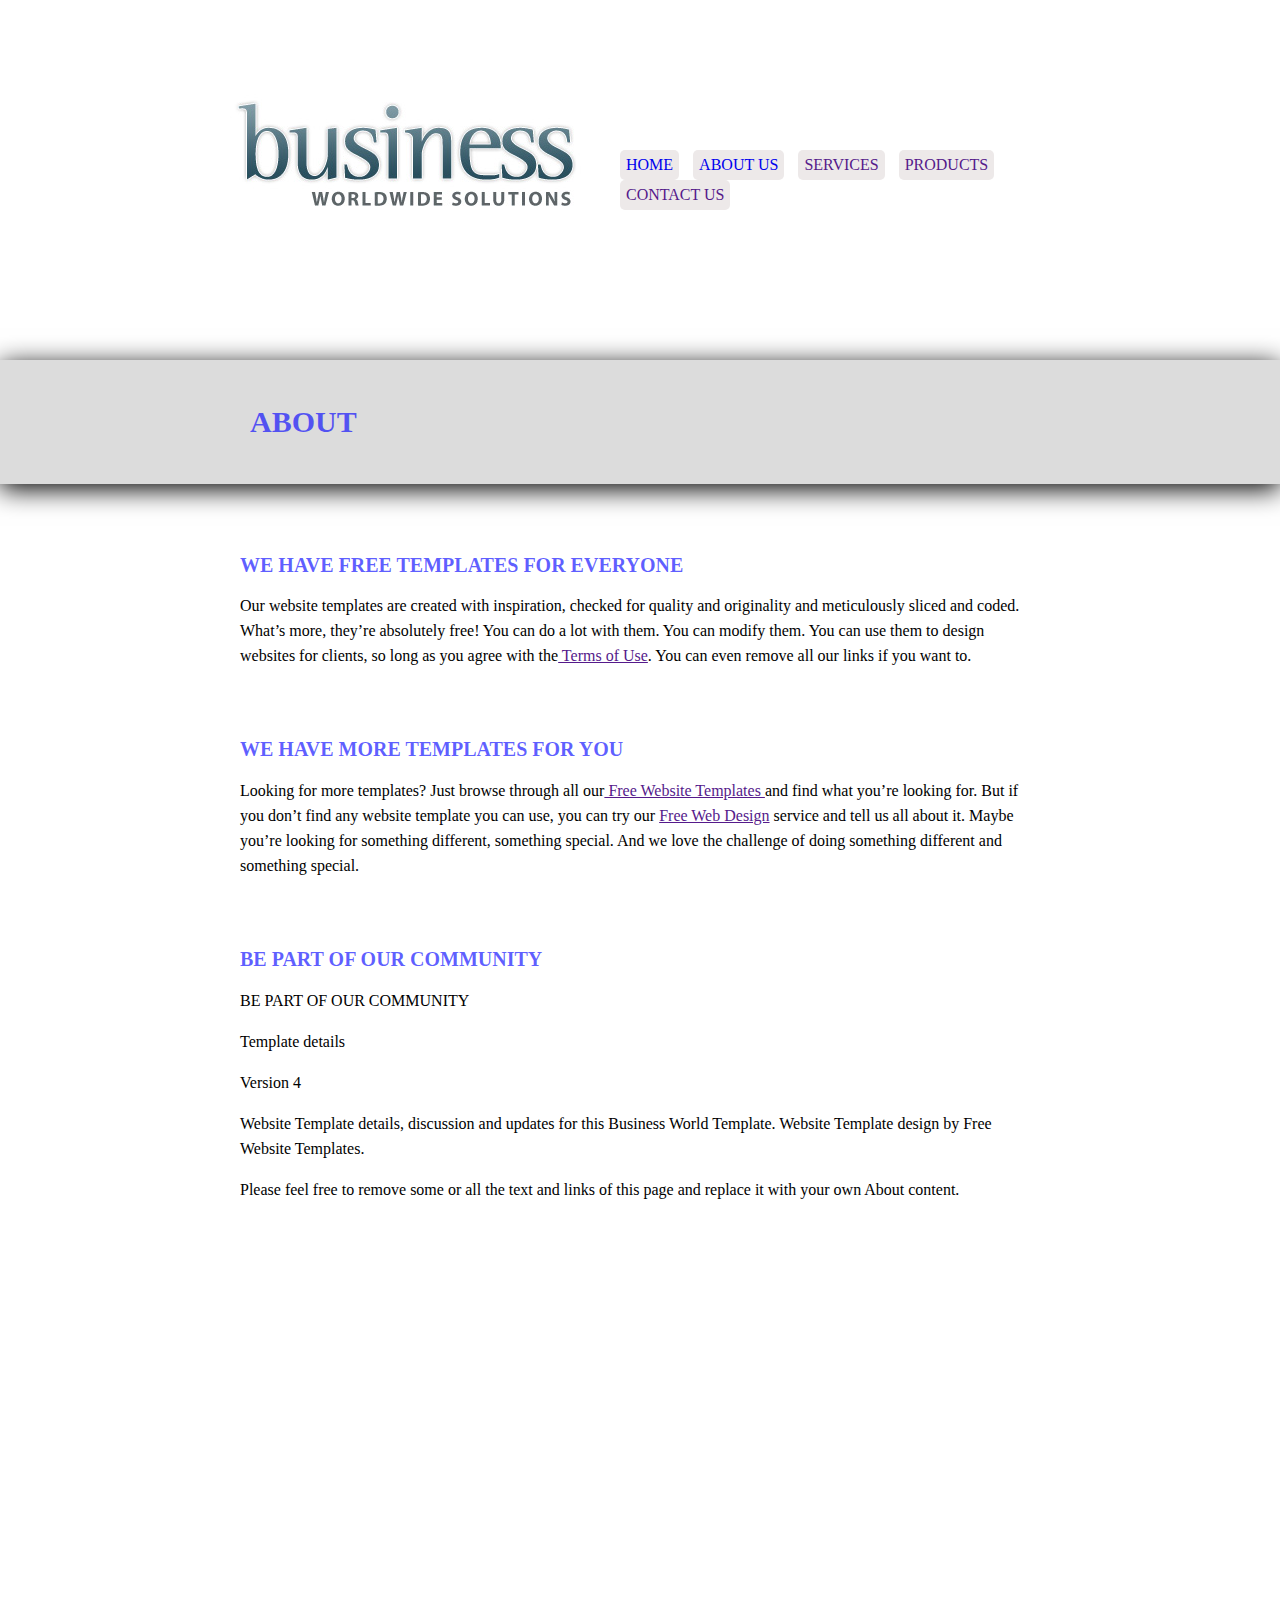
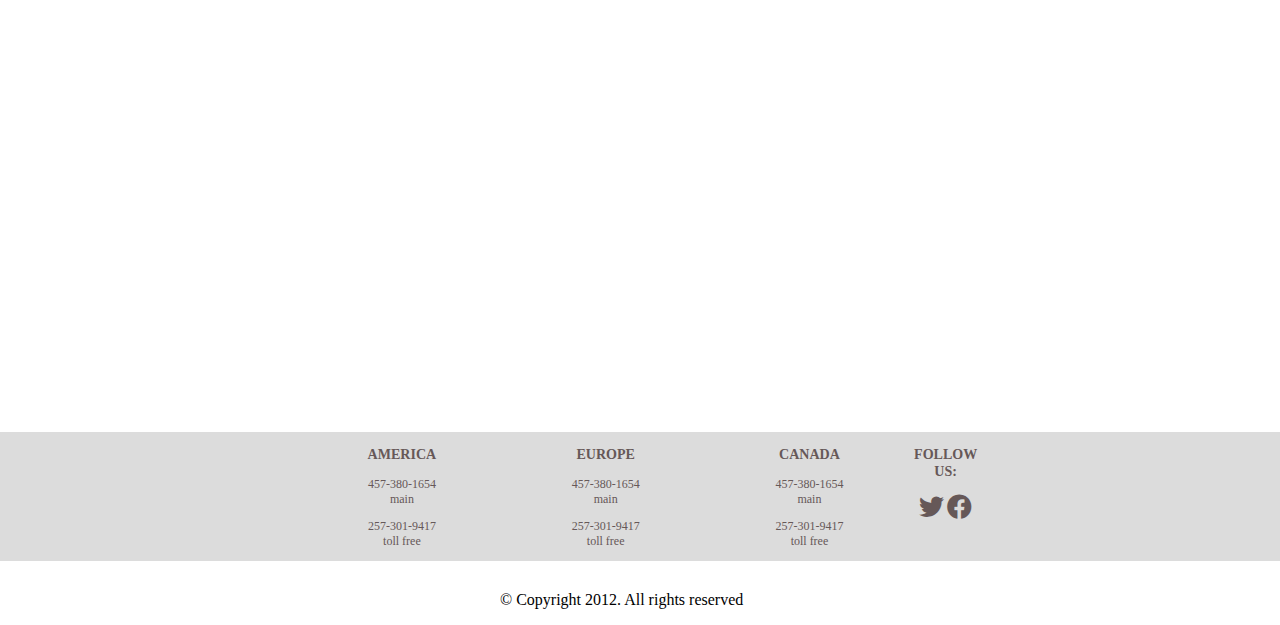
<file: مشروع 20/index.html>
<!DOCTYPE html>
<html lang="en">
<head>
    <meta charset="UTF-8">
    <meta http-equiv="X-UA-Compatible" content="IE=edge">
    <meta name="viewport" content="width=device-width, initial-scale=1.0">
    <link rel="stylesheet" href="./grean.css">
    <link rel="stylesheet" href="https://cdnjs.cloudflare.com/ajax/libs/font-awesome/6.0.0/css/all.min.css">
    <title>Document</title>
</head>
<body>

    <header>
        <div class="book-1">
            <img src="./images/logo.jpg" alt="">
              
        </div>

        <div class="book-2">
            <a href="file:///C:/Users/asd/Desktop/%D9%85%D8%B4%D8%B1%D9%88%D8%B9%2019/index.html">HOME</a>
            <a href="file:///C:/Users/asd/Desktop/%D9%85%D8%B4%D8%B1%D9%88%D8%B9%2020/index.html">ABOUT US</a>
            <a href="">SERVICES</a>
            <a href="">PRODUCTS</a>
            <a href="">CONTACT US</a>

        </div>

    </header>

    <main>

        <div class="left">
            <h2>ABOUT</h2>

        </div>

        <div class="left-2">
            <h2>WE HAVE FREE TEMPLATES FOR EVERYONE</h2>
            <p>Our website templates are created with inspiration, checked for quality and originality and meticulously sliced and coded. What’s more, they’re absolutely free! You can do a lot with them. You can modify them. You can use them to design websites for clients, so long as you agree with the<span><a href=""> Terms of Use</a></span>. You can even remove all our links if you want to.</p>

        </div>
        <div class="left-2">
            <h2>WE HAVE MORE TEMPLATES FOR YOU</h2>
            <p>Looking for more templates? Just browse through all our<span><a href=""> Free Website Templates </a></span>and find what you’re looking for. But if you don’t find any website template you can use, you can try our <span><a href="">Free Web Design</a></span> service and tell us all about it. Maybe you’re looking for something different, something special. And we love the challenge of doing something different and something special.</p>

        </div>
        <div class="left-2">
            <h2>BE PART OF OUR COMMUNITY</h2>
               <p>BE PART OF OUR COMMUNITY</p>
               <p>Template details</p>
               <p>Version 4</p>
               <p>Website Template details, discussion and updates for this Business World Template. Website Template design by Free Website Templates.</p>
               <p>Please feel free to remove some or all the text and links of this page and replace it with your own About content.</p>



        </div>


    </main>
  



    <footer>
        <div class="book-j">
            <div class="hi">
                <h3>AMERICA</h3>
                <p>457-380-1654 main</p>
                <p>257-301-9417 toll free</p>

            </div>
            
            <div class="hi-1">
                <h3>EUROPE</h3>
                <p>457-380-1654 main</p>
                <p>257-301-9417 toll free</p>
           

            </div>
            <div class="hi-2">
                <h3>CANADA</h3>
                <p>457-380-1654 main</p>
                <p>257-301-9417 toll free</p>
                <div class="ho">
                    

                </div>

            </div>
            <div class="hi-3">
                <h3>FOLLOW US:</h3>

                <i class="fa-brands fa-twitter"></i>
                <i class="fa-brands fa-facebook"></i>
                

            </div>
           

        </div>
        
    </footer> 
    
    <div class="for">
         <p>© Copyright 2012. All rights reserved</p>

    </div>
   
    
</body>
</html>
</file>
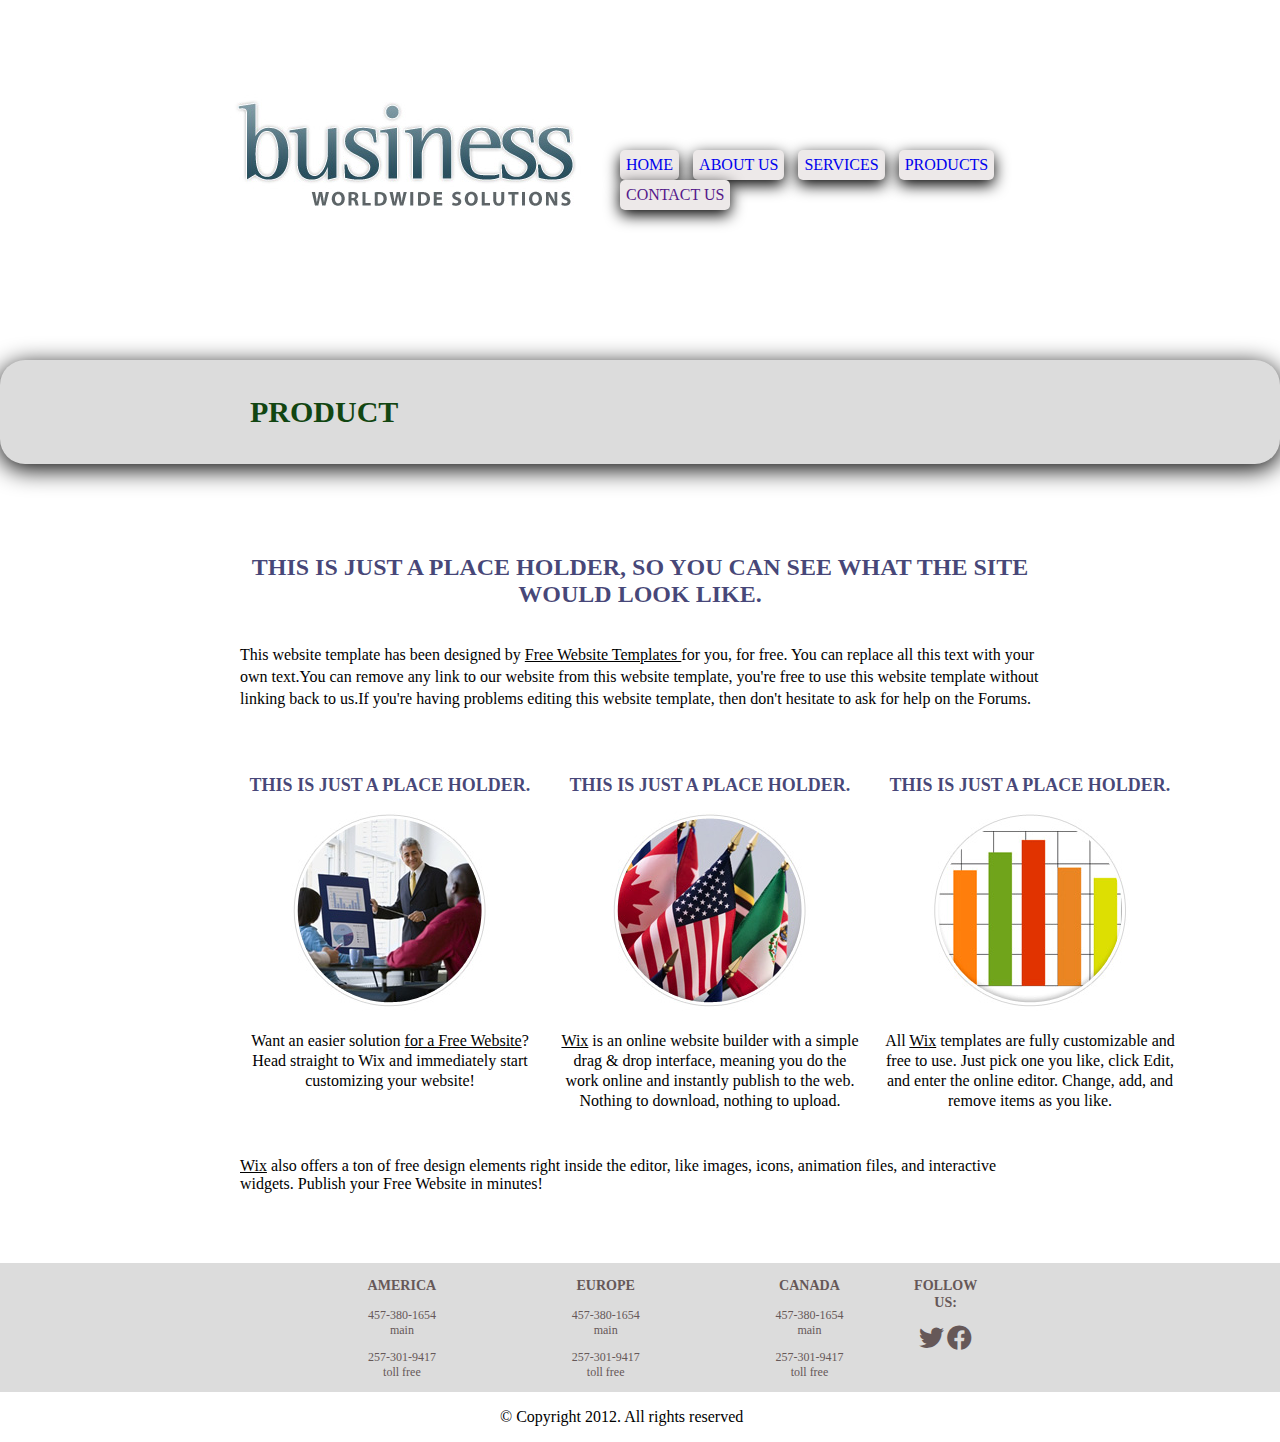
<file: مشروع 22/index.html>
<!DOCTYPE html>
<html lang="en">
<head>
    <meta charset="UTF-8">
    <meta http-equiv="X-UA-Compatible" content="IE=edge">
    <meta name="viewport" content="width=device-width, initial-scale=1.0">
    <link rel="stylesheet" href="./learn-m.css">
    <link rel="stylesheet" href="https://cdnjs.cloudflare.com/ajax/libs/font-awesome/6.0.0/css/all.min.css">
    <title>Document</title>
</head>
<body>

    <header>
        <div class="book-1">
            <img src="./images/logo.jpg" alt="">
              
        </div>

        <div class="book-2">
            <a href="file:///C:/Users/asd/Desktop/%D9%85%D8%B4%D8%B1%D9%88%D8%B9%2019/index.html">HOME</a>
            <a href="file:///C:/Users/asd/Desktop/%D9%85%D8%B4%D8%B1%D9%88%D8%B9%2020/index.html">ABOUT US</a>
            <a href="file:///C:/Users/asd/Desktop/%D9%85%D8%B4%D8%B1%D9%88%D8%B9%2021/index.html">SERVICES</a>
            <a href="file:///C:/Users/asd/Desktop/%D9%85%D8%B4%D8%B1%D9%88%D8%B9%2022/index.html">PRODUCTS</a>
            <a href="">CONTACT US</a>

        </div>

    </header>
  
    
    <div class="main-1">
        <h2>PRODUCT</h2>
        
    </div>
    <section>

        <div class="main-2">
            <h2>THIS IS JUST A PLACE HOLDER, SO YOU CAN SEE WHAT THE SITE WOULD LOOK LIKE.</h2>
              <p>This website template has been designed by <span><a href="">Free Website Templates </a></span>for you, for free. You can replace all this text with your own text.You can remove any link to our website from this website template, you're free to use this website template without linking back to us.If you're having problems editing this website template, then don't hesitate to ask for help on the Forums.</p>
        </div>
        <div class="main-h">
            <div class="do">
                <h2>THIS IS JUST A PLACE HOLDER.</h2>
                 <img src="./images/discuss2.jpg" alt="">
                 <p>Want an easier solution <span><a href="">for a Free Website</a></span>? Head straight to Wix and immediately start customizing your website!</p>

            </div>

            <div class="do-2">
                <h2>THIS IS JUST A PLACE HOLDER.</h2>
                 <img src="./images/flags2.jpg" alt="">
                 <p><span><a href="">Wix</a></span> is an online website builder with a simple drag & drop interface, meaning you do the work online and instantly publish to the web. Nothing to download, nothing to upload.</p>

            

        </div>

        <div class="do-3">
            <h2>THIS IS JUST A PLACE HOLDER.</h2>
             <img src="./images/graph3.jpg" alt="">
             <p>All <span><a href="">Wix</a></span> templates are fully customizable and free to use. Just pick one you like, click Edit, and enter the online editor. Change, add, and remove items as you like.</p>

        

    </div>
        </div>

        <div class="for-3">
            <p><span><a href="">Wix</a></span> also offers a ton of free design elements right inside the editor, like images, icons, animation files, and interactive widgets. Publish your Free Website in minutes!</p>

        </div>



    
    </section>


    <footer>
        <div class="book-j">
            <div class="hi">
                <h3>AMERICA</h3>
                <p>457-380-1654 main</p>
                <p>257-301-9417 toll free</p>

            </div>
            
            <div class="hi-1">
                <h3>EUROPE</h3>
                <p>457-380-1654 main</p>
                <p>257-301-9417 toll free</p>
           

            </div>
            <div class="hi-2">
                <h3>CANADA</h3>
                <p>457-380-1654 main</p>
                <p>257-301-9417 toll free</p>
                <div class="ho">
                    

                </div>

            </div>
            <div class="hi-3">
                <h3>FOLLOW US:</h3>

                <i class="fa-brands fa-twitter"></i>
                <i class="fa-brands fa-facebook"></i>
                

            </div>
           

        </div>
        
    </footer> 
    
    <div class="for">
         <p>© Copyright 2012. All rights reserved</p>

    </div>
   
    
</body>
</html>
</file>
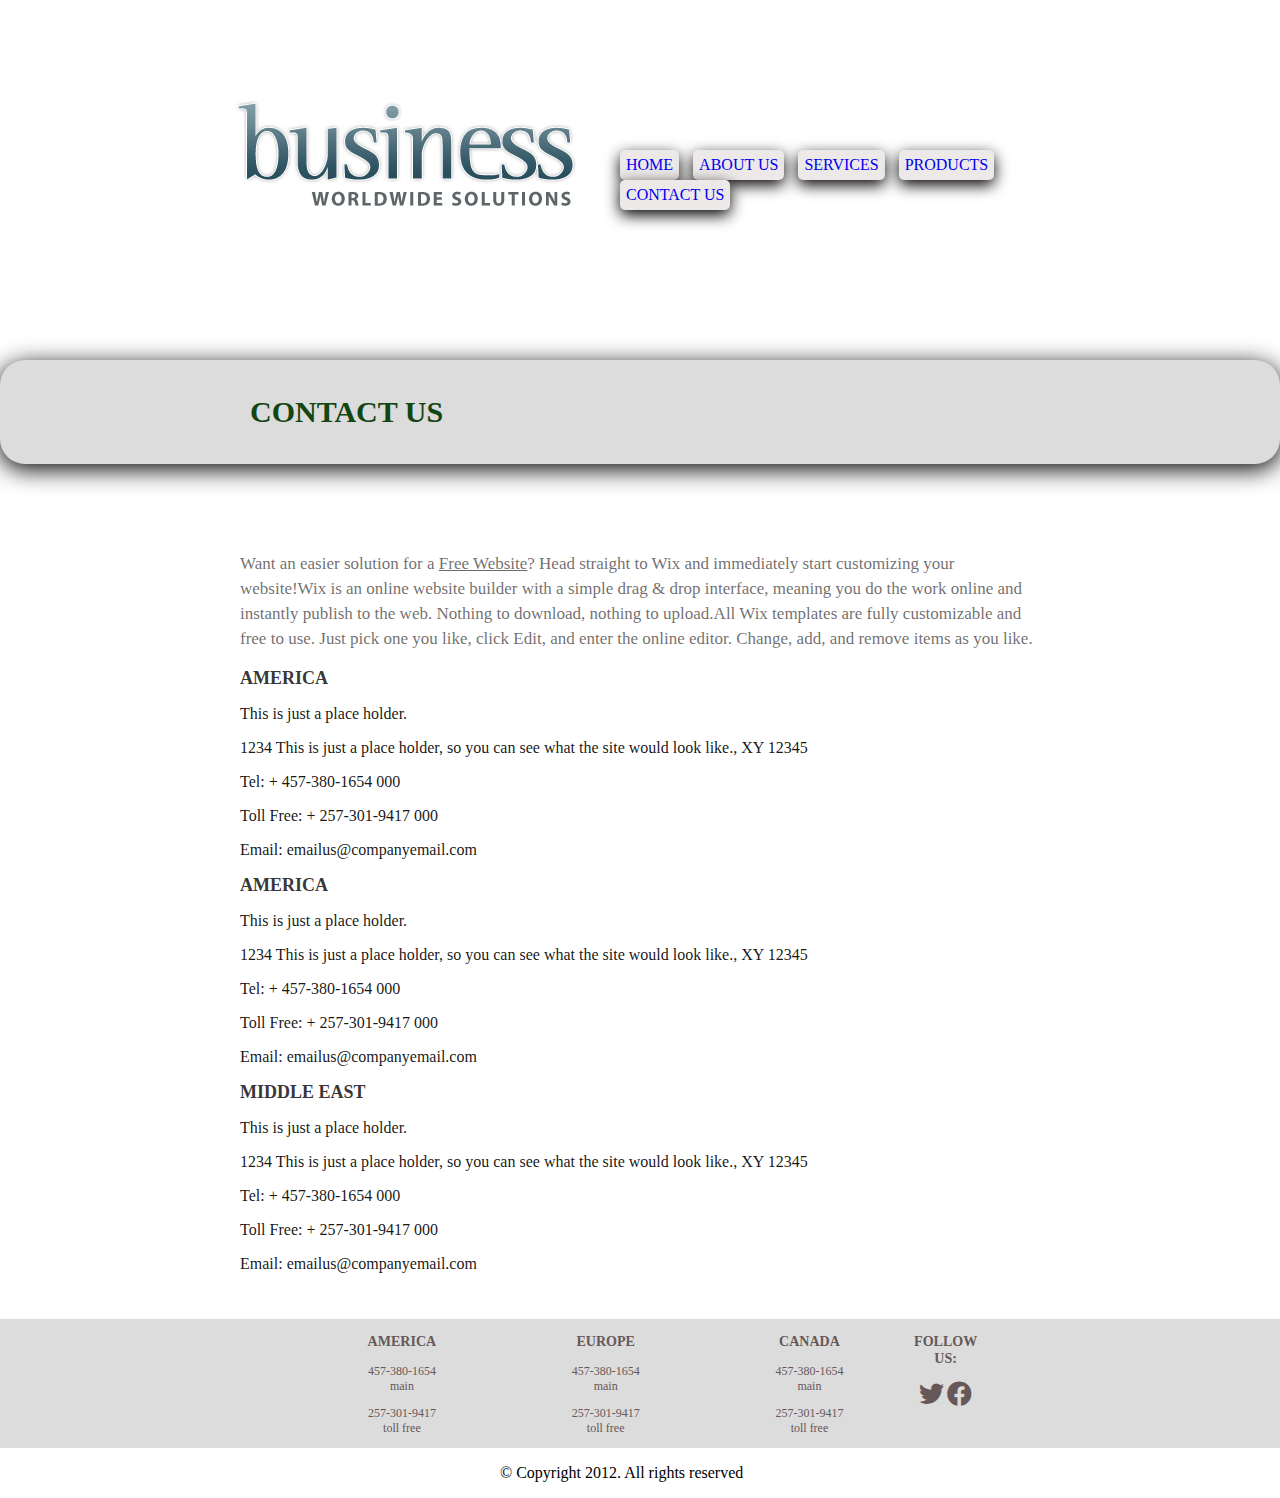
<file: مشروع 23/index.html>
<!DOCTYPE html>
<html lang="en">
<head>
    <meta charset="UTF-8">
    <meta http-equiv="X-UA-Compatible" content="IE=edge">
    <meta name="viewport" content="width=device-width, initial-scale=1.0">
    <link rel="stylesheet" href="./learn-g.css">
    <link rel="stylesheet" href="https://cdnjs.cloudflare.com/ajax/libs/font-awesome/6.0.0/css/all.min.css">
    <title>Document</title>
</head>
<body>

    <header>
        <div class="book-1">
            <img src="./images/logo.jpg" alt="">
              
        </div>

        <div class="book-2">
            <a href="file:///C:/Users/asd/Desktop/%D9%85%D8%B4%D8%B1%D9%88%D8%B9%2019/index.html">HOME</a>
            <a href="file:///C:/Users/asd/Desktop/%D9%85%D8%B4%D8%B1%D9%88%D8%B9%2020/index.html">ABOUT US</a>
            <a href="file:///C:/Users/asd/Desktop/%D9%85%D8%B4%D8%B1%D9%88%D8%B9%2021/index.html">SERVICES</a>
            <a href="file:///C:/Users/asd/Desktop/%D9%85%D8%B4%D8%B1%D9%88%D8%B9%2022/index.html">PRODUCTS</a>
            <a href="file:///C:/Users/asd/Desktop/%D9%85%D8%B4%D8%B1%D9%88%D8%B9%2023/index.html">CONTACT US</a>

        </div>

    </header>
  
    
    <div class="main-1">
        <h2>CONTACT US</h2>
        
    </div>
    <section>

        <div class="main-2">
            <p>Want an easier solution for a <span><a href="">Free Website</a></span>? Head straight to Wix and immediately start customizing your website!Wix is an online website builder with a simple drag & drop interface, meaning you do the work online and instantly publish to the web. Nothing to download, nothing to upload.All Wix templates are fully customizable and free to use. Just pick one you like, click Edit, and enter the online editor. Change, add, and remove items as you like.</p>

        </div>
        <div class="main-3">
            <h2>AMERICA</h2>
            <p>This is just a place holder.</p>
            <p>1234 This is just a place holder, so you can see what the site would look like., XY 12345</p>
            <p>Tel: + 457-380-1654 000</p>
            <p>Toll Free: + 257-301-9417 000</p>
            <p>Email: emailus@companyemail.com</p>
         

        </div>
        
        <div  class="main-3">
            <h2>AMERICA</h2>
            <p>This is just a place holder.</p>
            <p>1234 This is just a place holder, so you can see what the site would look like., XY 12345</p>
            <p>Tel: + 457-380-1654 000</p>
            <p>Toll Free: + 257-301-9417 000</p>
            <p>Email: emailus@companyemail.com</p>
             
        </div>
        <div  class="main-3">
            <h2>MIDDLE EAST</h2>
            <p>This is just a place holder.</p>
            <p>1234 This is just a place holder, so you can see what the site would look like., XY 12345</p>
            <p>Tel: + 457-380-1654 000</p>
            <p>Toll Free: + 257-301-9417 000</p>
            <p>Email: emailus@companyemail.com</p>
             
        </div>

    



    
    </section>


    <footer>
        <div class="book-j">
            <div class="hi">
                <h3>AMERICA</h3>
                <p>457-380-1654 main</p>
                <p>257-301-9417 toll free</p>

            </div>
            
            <div class="hi-1">
                <h3>EUROPE</h3>
                <p>457-380-1654 main</p>
                <p>257-301-9417 toll free</p>
           

            </div>
            <div class="hi-2">
                <h3>CANADA</h3>
                <p>457-380-1654 main</p>
                <p>257-301-9417 toll free</p>
                <div class="ho">
                    

                </div>

            </div>
            <div class="hi-3">
                <h3>FOLLOW US:</h3>

                <i class="fa-brands fa-twitter"></i>
                <i class="fa-brands fa-facebook"></i>
                

            </div>
           

        </div>
        
    </footer> 
    
    <div class="for">
         <p>© Copyright 2012. All rights reserved</p>

    </div>
   
    
</body>
</html>
</file>
<file: مشروع 20/grean.css>
body{
    margin: 0;
}

*{
    box-sizing: border-box;
}

header{
    display: flex;
    margin: 70px  200px;
    background-color: white;
}


.book-1 img{
   margin: 0 30px;
}


.book-2 {
    margin: 80px 0;
    font-size: 16px;
    color: gainsboro;

}

.book-2 a{
    text-decoration: none;
    margin: 0 5px;
    display: inline-block;
    background-color: rgb(237, 233, 233);
    padding: 6px;
    border-radius: 5px;
    transition: 0.7s ease;
  
  
}

.book-2 a:hover{
    transform: scale(1.1);
    background-color: aqua;
    color: white;

}


.left{
    background-color: gainsboro;
    padding: 20px 250px;
    box-shadow: 0 5px 25px rgba(1 1 1 /15);
}

.left h2{
    font-weight: bolder;
    font-size: 30px;
    color: rgba(0, 0, 255, 0.63);
}


.left-2{
    padding: 0px 240px;
    margin: 70px 0;
}

.left-2 h2{
    color: rgba(0, 0, 255, 0.63);
    font-size: 20px;

}


.left-2 p{
    line-height: 25px;
}




footer{
    margin: 830px 0;
    background-color: gainsboro;
    display: flex;
}


.book-j{
    display: flex;
    text-align: center;
    padding: 0 300px;
    color: rgb(102, 88, 88);
    font-size: 12px;
}

.hi{
    padding: 0 30px;
    color: rgb(102, 88, 88);
     margin: 0 30px;
}


.hi-1{
    padding: 0 30px;
    color: rgb(102, 88, 88);
     margin: 0 30px;

}
.hi-2{
    padding: 0 30px;
    color: rgb(102, 88, 88);
     margin: 0 30px;

}


.hi-3 i{
    font-size: 25px;

}

.for{
   margin-top: -800px;
  padding: 0 500px;
}
</file>
<file: مشروع 22/learn-m.css>
body{
    margin: 0;
}

*{
    box-sizing: border-box;
}

header{
    display: flex;
    margin: 70px  200px;
    background-color: white;
}


.book-1 img{
   margin: 0 30px;
}


.book-2 {
    margin: 80px 0;
    font-size: 16px;
    color: gainsboro;

}

.book-2 a{
    text-decoration: none;
    margin: 0 5px;
    display: inline-block;
    background-color: rgb(237, 233, 233);
    padding: 6px;
    border-radius: 5px;
    transition: 0.7s ease;
    box-shadow: 0 5px 15px rgba(1 1 1/15);
  
  
}

.book-2 a:hover{
    transform: scale(1.1);
    background-color: aqua;
    color: white;

}

.main-1{
    background-color: gainsboro;
    padding: 10px;
    box-shadow: 0 5px 25px rgba(1 1 1/15);
    margin: 40px 0;
    border-radius: 25px;
    
}

.main-1 h2{
    padding: 0 240px;
    color: rgb(18, 70, 18);
    font-size: 30px;
   
}

section{
    padding: 30px 240px;
}

.main-2 h2{
   color: rgba(0, 0, 69, 0.729);
   text-align: center;
   margin-bottom: 20px;
   display: inline-block;

}


.main-2 p{
    line-height: 22px;
    color: black;
    margin-bottom: 50px;
    display: inline-block;
}

.main-2 a{

    color: black;

}


.main-2 a:hover{
    color: rgba(0, 0, 0, 0.443);

}

.main-h{
    display: flex;
    text-align: center;
}

.do h2{
    font-size: 18px;
    width: 300px;
    color: rgba(0, 0, 69, 0.729);

}

.do {
    margin-right: 20px;
}

.do p{
    line-height: 20px;
    color: black;
}

.do a{
    color: black;

}

.do a:hover{
    color: rgba(39, 35, 35, 0.729);
}
.do-2 h2{
    font-size: 18px;
    width: 300px;
    color: rgba(0, 0, 69, 0.729);

}

.do-2 {
    margin-right: 20px;
}

.do-2 p{
    line-height: 20px;
    color: black;
}

.do-2 a{
    color: black;

}

.do-2 a:hover{
    color: rgba(39, 35, 35, 0.729);
}
.do-3 h2{
    font-size: 18px;
    width: 300px;
    color: rgba(0, 0, 69, 0.729);

}

.do-3 p{
    line-height: 20px;
    color: black;
    margin-bottom: 30px;
}

.do-3 a{
    color: black;

}

.do-3 a:hover{
    color: rgba(39, 35, 35, 0.729);
}


.for-3 p{
    margin-bottom: 40px;
}

.for-3 a{
    color: black;
}

.for-3 a:hover{
    color: rgba(50, 25, 25, 0.632);
}


footer{
    /* margin: 830px 0; */
    background-color: gainsboro;
    display: flex;
}


.book-j{
    display: flex;
    text-align: center;
    padding: 0 300px;
    color: rgb(102, 88, 88);
    font-size: 12px;
}

.hi{
    padding: 0 30px;
    color: rgb(102, 88, 88);
     margin: 0 30px;
}


.hi-1{
    padding: 0 30px;
    color: rgb(102, 88, 88);
     margin: 0 30px;

}
.hi-2{
    padding: 0 30px;
    color: rgb(102, 88, 88);
     margin: 0 30px;

}


.hi-3 i{
    font-size: 25px;

}

.for{
   /* margin-top: -800px; */
  padding: 0 500px;
}
</file>
<file: مشروع 23/learn-g.css>
body{
    margin: 0;
}

*{
    box-sizing: border-box;
}

header{
    display: flex;
    margin: 70px  200px;
    background-color: white;
}


.book-1 img{
   margin: 0 30px;
}


.book-2 {
    margin: 80px 0;
    font-size: 16px;
    color: gainsboro;

}

.book-2 a{
    text-decoration: none;
    margin: 0 5px;
    display: inline-block;
    background-color: rgb(237, 233, 233);
    padding: 6px;
    border-radius: 5px;
    transition: 0.7s ease;
    box-shadow: 0 5px 15px rgba(1 1 1/15);
  
  
}

.book-2 a:hover{
    transform: scale(1.1);
    background-color: aqua;
    color: white;

}

.main-1{
    background-color: gainsboro;
    padding: 10px;
    box-shadow: 0 5px 25px rgba(1 1 1/15);
    margin: 40px 0;
    border-radius: 25px;
    
}

.main-1 h2{
    padding: 0 240px;
    color: rgb(18, 70, 18);
    font-size: 30px;
   
}

section{
    padding: 30px 240px;
    
}


.main-2{
    line-height: 25px;
    font-size: 17px;
    color: rgba(24, 20, 20, 0.637);

}

.main-2 a{

    color: rgba(24, 20, 20, 0.637);
   
}

.main-2 a:hover{
    color: rgba(0, 0, 0, 0.305);
}

.main-3 h2{
    font-size: 18px;
    color: rgba(0, 0, 0, 0.802);

}

.main-3 p{

    color: rgba(0, 0, 0, 0.915);
    
}

footer{
    /* margin: 830px 0; */
    background-color: gainsboro;
    display: flex;
}


.book-j{
    display: flex;
    text-align: center;
    padding: 0 300px;
    color: rgb(102, 88, 88);
    font-size: 12px;
}

.hi{
    padding: 0 30px;
    color: rgb(102, 88, 88);
     margin: 0 30px;
}


.hi-1{
    padding: 0 30px;
    color: rgb(102, 88, 88);
     margin: 0 30px;

}
.hi-2{
    padding: 0 30px;
    color: rgb(102, 88, 88);
     margin: 0 30px;

}


.hi-3 i{
    font-size: 25px;

}

.for{
   /* margin-top: -800px; */
  padding: 0 500px;
}
</file>
